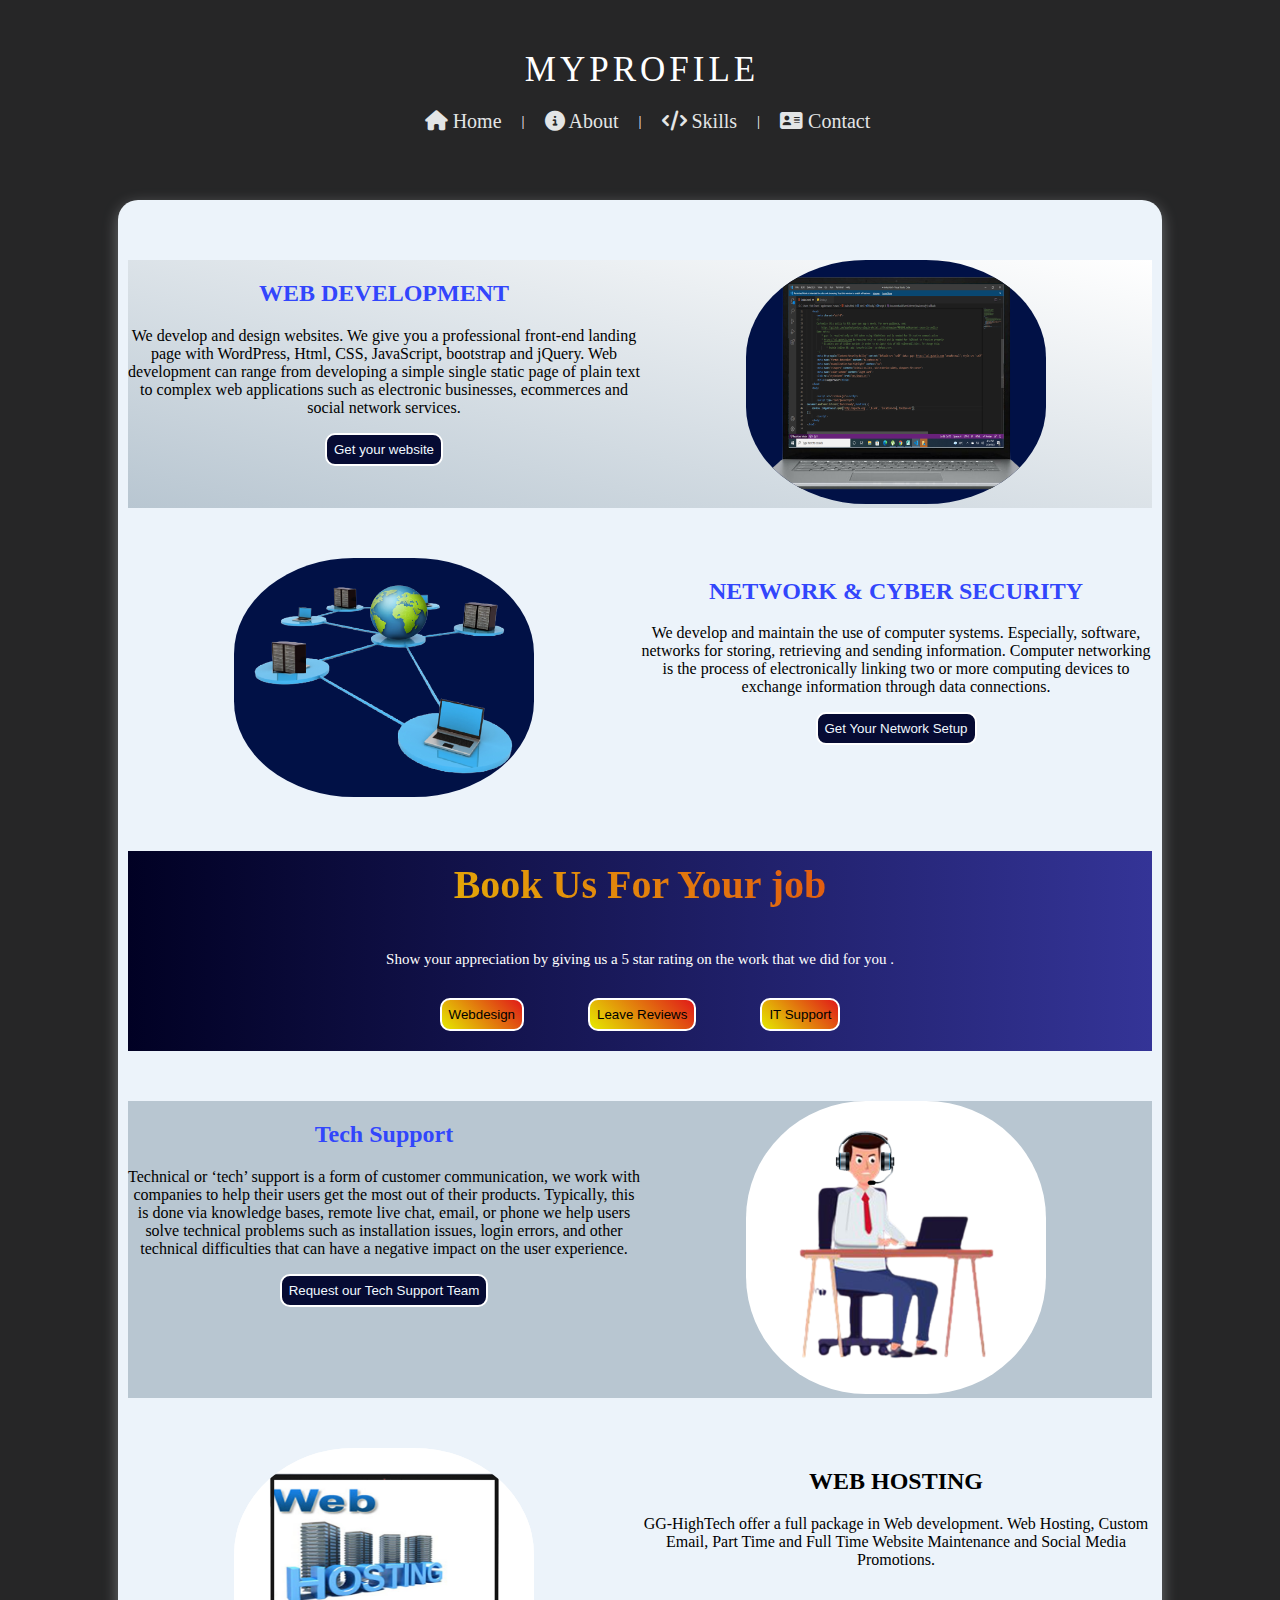
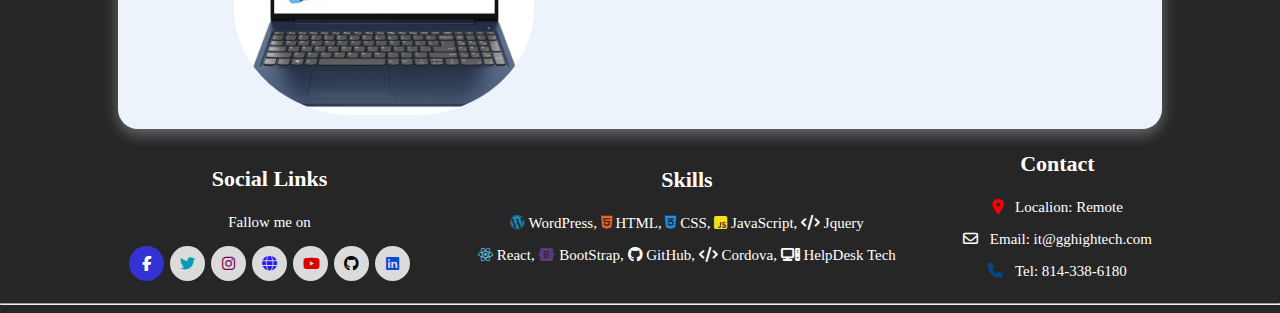
<file: index.html>
<!DOCTYPE html>
<html lang="en">
<head>
    <meta charset="UTF-8">
    <meta http-equiv="X-UA-Compatible" content="IE=edge">
    <meta name="viewport" content="width=device-width, initial-scale=1.0">
    <title>Portfolio</title>
    <link rel="stylesheet" href="./css/default.css">
    <link rel="stylesheet" href="./css/styles.css">
    <link rel="stylesheet" href="./css/responsive.css">
    <script src="https://ajax.googleapis.com/ajax/libs/jquery/3.6.0/jquery.min.js"></script></head>
    <link rel="stylesheet" href="https://cdnjs.cloudflare.com/ajax/libs/font-awesome/6.2.1/css/all.min.css">

    <body>
        <div class="head-of-site">
   <nav class="navbar">

    <div class="site-id">
        <span style="--i:1">M</span>
        <span style="--i:2">Y</span>

        <span style="--i:3">P</span>
        <span style="--i:4">R</span>
        <span style="--i:5">O</span>
        <span style="--i:6">F</span>
        <span style="--i:7">I</span>
        <span style="--i:7">L</span>
        <span style="--i:7">E</span>
       
    </div>
    <div class="nav-link">
        <span class="menu-bars"> <img src="./assets/images/menu_icon.png"  alt="menu-b"></span>
        <ul class="links" id="link-nav">
            <li> <a href="./index.html"><i class="fa-solid fa-house"></i> Home</a></li> <span>|</span> 
            <li class="about-btn"></i><a href="./about.html"><i class="fa-solid fa-circle-info"></i> About</a></li> <span>|</span> 
            <li><a href="./skills.html"><i class="fa-solid fa-code"></i> Skills</a></li> <span>|</span> 
            <li><a href="./contact.html"><i class="fa-solid fa-address-card"></i> Contact</a></li>
        </ul>
    </div>
   </nav>
</div>
<section class="front-page-sectoin">

<div class="details">
<section class="first">
    <div class="info-1">
        <h2>WEB DEVELOPMENT</h2>
        <p>We develop and design websites. We give you a professional front-end landing page with WordPress, Html, CSS, JavaScript, bootstrap and jQuery. Web development can range from developing a simple single static page of plain text to complex web applications
             such as electronic businesses, ecommerces and social network services.</p>
        <button>Get your website</button>
    </div>
<div class="img-1">
    <img src="./assets/images/pg_bg_4-removebg-preview.png">
</div>

</section>

<section class="second-section">
    <div class="img-2">
        <img src="./assets/images/pg_bg1-removebg-preview.png" alt="network-img">
    </div>

    <div class="info-2">
<h2>NETWORK & CYBER SECURITY</h2>
<p> We develop and maintain the use of computer systems. Especially, software, networks for storing, retrieving and sending information. Computer networking is the process of electronically linking
     two or more computing devices to exchange information through data connections.</p>
    
     <button>Get Your Network Setup</button>
    </div>


</section>

<section class="third-section">
<div class="info-3">
    <h2>Book Us For Your job</h2>
    <p>Show your appreciation by giving us a 5 star rating on the work that we did for you .</p>
</div>
<div class="button-section">
   <a href="https://gghightech.com/help-desk-tech-tech-support/"><button class="btn-1">Webdesign</button></a> 
   <a href="https://gghightech.com/site-rating/"><button class="btn-1">Leave Reviews</button></a> 
   <a href="https://gghightech.com/help-desk-tech-tech-support/"><button class="btn-1">IT Support</button></a>
</div>

</section>

<section class="forth-section">
<div class="info-4">
    <h2>Tech Support</h2>
    <p>Technical or ‘tech’ support is a form of customer communication, we work with companies to help their users get the most out of their products. Typically, this is done via knowledge bases, remote live 
        chat, email, or phone we help users solve technical problems such as installation issues, login errors, and other technical difficulties that can have a negative impact on the user experience.</p>

        <button>Request our Tech Support Team</button>
</div>
<div class="img-3">
    <img src="./assets/images/pg_bg_6-removebg-preview.png" alt="teck-support-img">
</div>

</section>

<section class="fifth-section">
<div class="img-4">
    <img src="./assets/images/PG-BG-9-768x683.png" alt="hosting-img">
</div>

<div class="info-5">
    <h2>WEB HOSTING</h2>
    <p>GG-HighTech offer a full package in Web development. Web Hosting, Custom Email, Part Time and
         Full Time Website Maintenance and Social Media Promotions.</p>
  
</div>


</section>
</div>


</section>

<footer>
    <section>
        <div class="foot-area">
    <div class="foot-head-1"> 
        <h3>Social Links </h3>
        <p>Fallow me on</p>
        <a href="#"><i class="fa-brands fa-facebook-f"></i></a>
        <a href=""><i class="fa-brands fa-twitter"></i></a>
        <a href=""><i class="fa-brands fa-instagram"></i></a>
        <a href=""><i class="fa-solid fa-globe"></i></a>
        <a href=""><i class="fa-brands fa-youtube"></i></a>
        <a href=""> <i class="fa-brands fa-github"></i></a>
        <a href=""> <i class="fa-brands fa-linkedin"></i></a> 
    </div>
    
    <div class="skills">
        <h3>Skills</h3>
        <div>
        <p><i class="fa-brands fa-wordpress" style="color:#168FC4"></i> WordPress, <i class="fa-brands fa-html5" style="color: #E96228;"></i> HTML, 
            <i class="fa-brands fa-css3-alt" style="color:#2091EB;"></i> CSS, <i class="fa-brands fa-square-js" style="color:#F7DF1E;"></i> JavaScript, 
            <i class="fa-solid fa-code"></i> Jquery</p>
    </div>
    <div>
        <p><i class="fa-brands fa-react" style="color:#5ED3F3 ;"></i> React, <i class="fa-brands fa-bootstrap" style="color:#5B397B;"></i> BootStrap, 
            <i class="fa-brands fa-github"></i> GitHub, <i class="fa-solid fa-code"></i> Cordova, 
            <i class="fa-sharp fa-solid fa-computer"></i> HelpDesk Tech</p>
    </div>
    </div>
<div class="contact">
    <h3>Contact</h3>
    <p><i class="fa-solid fa-location-dot" style="color:#F60000;"></i>Localion: Remote</p>
    <p><i class="fa-regular fa-envelope"></i>Email: it@gghightech.com</p>
    <p><i class="fa-solid fa-phone" style="color:#01488B;"></i>Tel: 814-338-6180</p>
</div>
    </div>
</section>
<hr/>
</footer>

<script type="text/javascript" src="./js/main.js"></script>
</body>
</html>
</file>
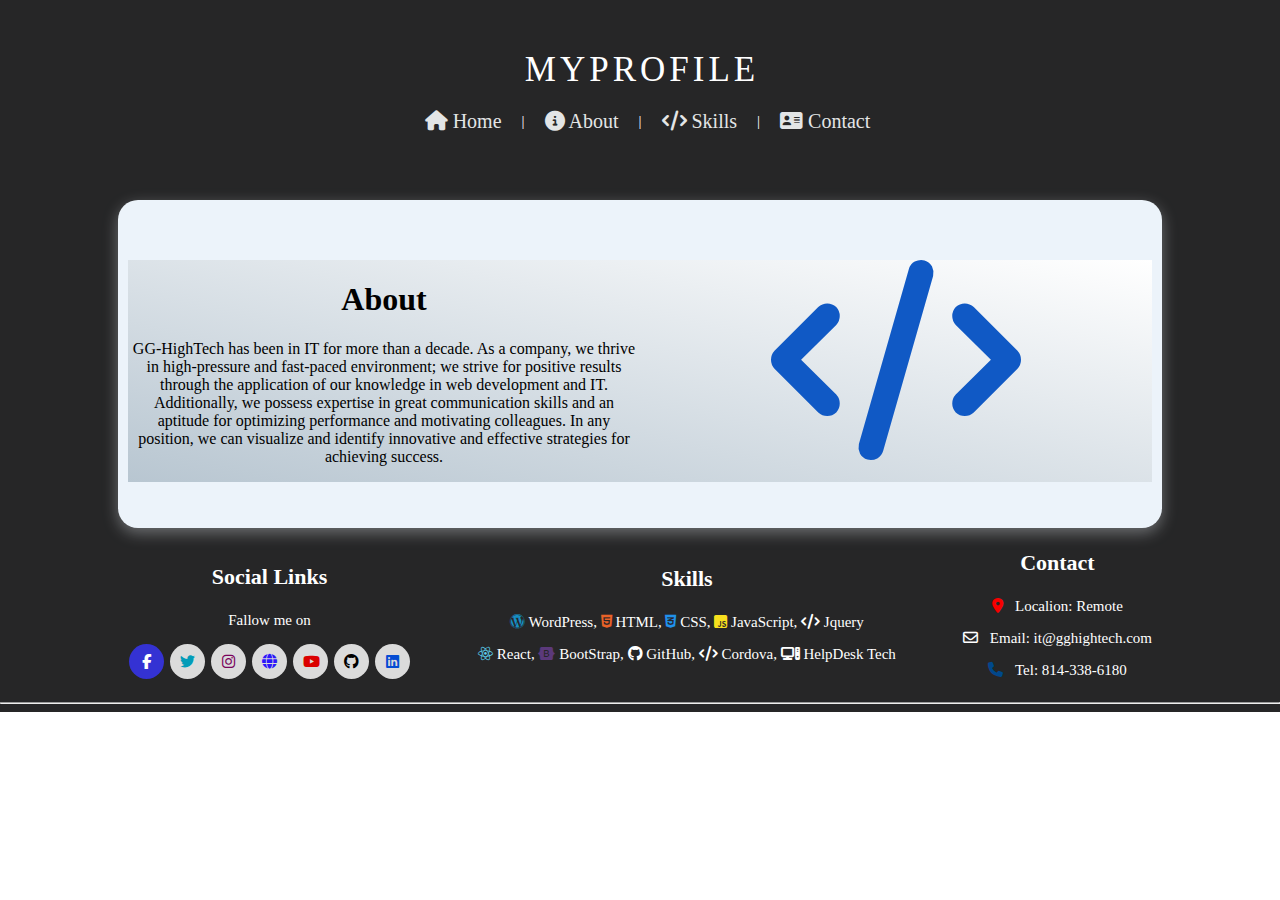
<file: about.html>
<!DOCTYPE html>
<html lang="en">
<head>
    <meta charset="UTF-8">
    <meta http-equiv="X-UA-Compatible" content="IE=edge">
    <meta name="viewport" content="width=device-width, initial-scale=1.0">
    <title>Portfolio</title>
    <link rel="stylesheet" href="./css/default.css">
    <link rel="stylesheet" href="./css/styles.css">
    <link rel="stylesheet" href="./css/responsive.css">
    <script src="https://ajax.googleapis.com/ajax/libs/jquery/3.6.0/jquery.min.js"></script></head>
    <link rel="stylesheet" href="https://cdnjs.cloudflare.com/ajax/libs/font-awesome/6.2.1/css/all.min.css">

    <body>
        <div class="head-of-site">
   <nav class="navbar">

    <div class="site-id">
        <span style="--i:1">M</span>
        <span style="--i:2">Y</span>

        <span style="--i:3">P</span>
        <span style="--i:4">R</span>
        <span style="--i:5">O</span>
        <span style="--i:6">F</span>
        <span style="--i:7">I</span>
        <span style="--i:7">L</span>
        <span style="--i:7">E</span>
       
    </div>
    <div class="nav-link">
        <span class="menu-bars"> <img src="./assets/images/menu_icon.png"  alt="menu-b"></span>
        <ul class="links" id="link-nav">
            <li> <a href="./index.html"><i class="fa-solid fa-house"></i> Home</a></li> <span>|</span> 
            <li><a href="about.html"><i class="fa-solid fa-circle-info"></i> About</a></li> <span>|</span> 
            <li><a href="./skills.html"><i class="fa-solid fa-code"></i> Skills</a></li> <span>|</span> 
            <li><a href="./contact.html"><i class="fa-solid fa-address-card"></i> Contact</a></li>
        </ul>
    </div>
   </nav>
</div>
<section class="front-page-sectoin">

<div class="details">
<section class="first">
    <div class="info-1 about">
        <div class="ab_info">
        <h1>About</h1>
        <p>
            GG-HighTech has been in IT for more than a decade. As a company, we thrive in high-pressure and fast-paced environment; we strive for positive results through the application of our
             knowledge in web development and IT.  Additionally, we possess expertise in great communication skills and an aptitude for optimizing performance and motivating colleagues. In any position, we can visualize and identify innovative and effective strategies for achieving success.</p>
            </div>    
    </div>
<div class="ab_icon">
    <i class="fa-solid fa-code"></i> 
</div>
</section>
<br/>
<br/>
</div>


</section>
<footer>
    <section>
        <div class="foot-area">
    <div class="foot-head-1"> 
        <h3>Social Links </h3>
        <p>Fallow me on</p>
        <a href="#"><i class="fa-brands fa-facebook-f"></i></a>
        <a href=""><i class="fa-brands fa-twitter"></i></a>
        <a href=""><i class="fa-brands fa-instagram"></i></a>
        <a href=""><i class="fa-solid fa-globe"></i></a>
        <a href=""><i class="fa-brands fa-youtube"></i></a>
        <a href=""> <i class="fa-brands fa-github"></i></a>
        <a href=""> <i class="fa-brands fa-linkedin"></i></a> 
    </div>
    
    <div class="skills">
        <h3>Skills</h3>
        <div>
        <p><i class="fa-brands fa-wordpress" style="color:#168FC4"></i> WordPress, <i class="fa-brands fa-html5" style="color: #E96228;"></i> HTML, 
            <i class="fa-brands fa-css3-alt" style="color:#2091EB;"></i> CSS, <i class="fa-brands fa-square-js" style="color:#F7DF1E;"></i> JavaScript, 
            <i class="fa-solid fa-code"></i> Jquery</p>
    </div>
    <div>
        <p><i class="fa-brands fa-react" style="color:#5ED3F3 ;"></i> React, <i class="fa-brands fa-bootstrap" style="color:#5B397B;"></i> BootStrap, 
            <i class="fa-brands fa-github"></i> GitHub, <i class="fa-solid fa-code"></i> Cordova, 
            <i class="fa-sharp fa-solid fa-computer"></i> HelpDesk Tech</p>
    </div>
    </div>
<div class="contact">
    <h3>Contact</h3>
    <p><i class="fa-solid fa-location-dot" style="color:#F60000;"></i>Localion: Remote</p>
    <p><i class="fa-regular fa-envelope"></i>Email: it@gghightech.com</p>
    <p><i class="fa-solid fa-phone" style="color:#01488B;"></i>Tel: 814-338-6180</p>
</div>
    </div>
</section>
<hr/>
</footer>
<script src="./js/main.js" type="text/javascript"></script>
</body>
</html>
</file>
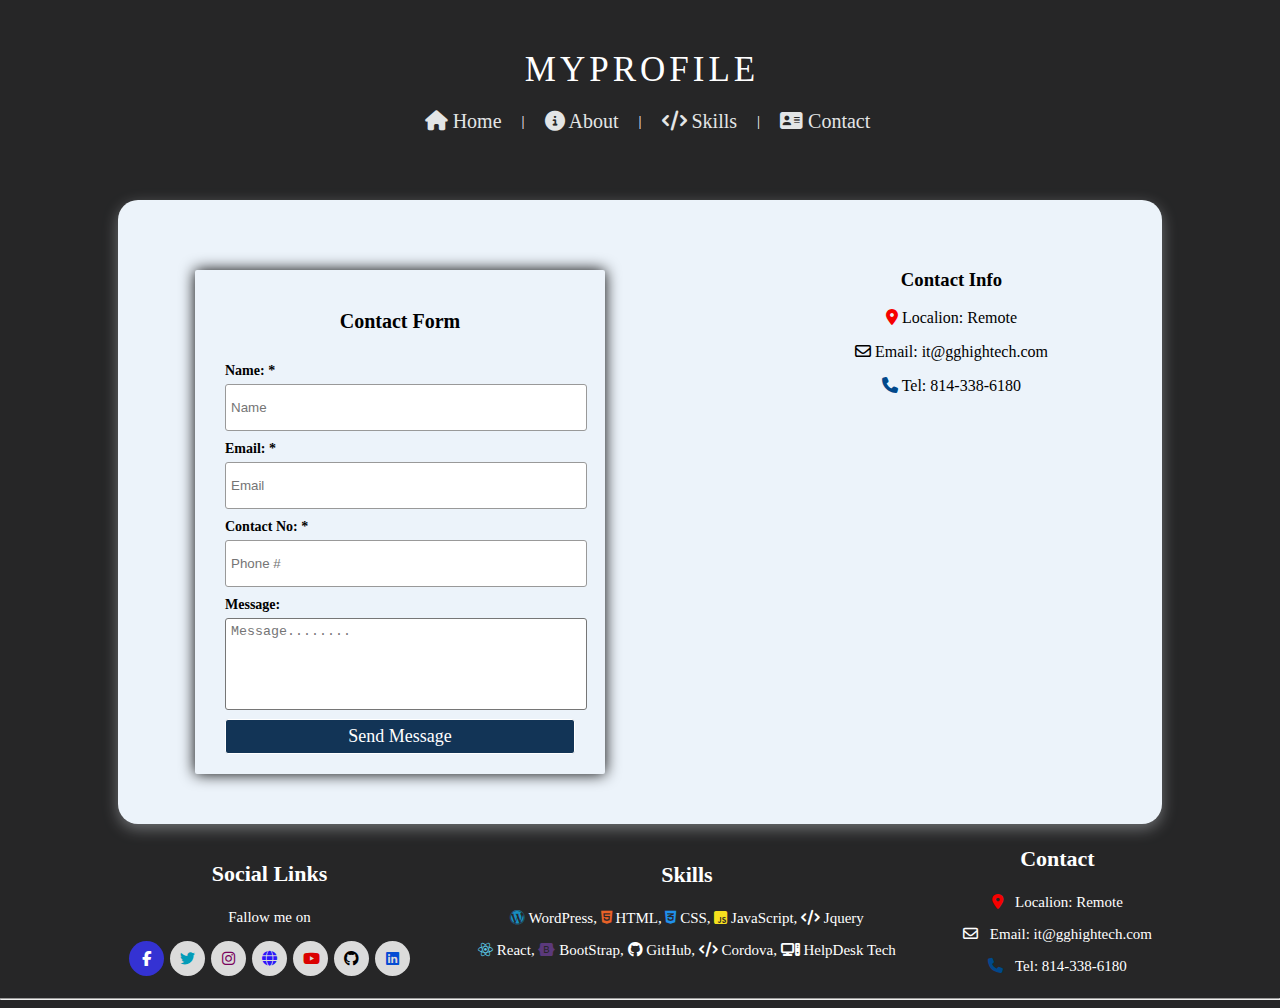
<file: contact.html>
<!DOCTYPE html>
<html lang="en">
<head>
    <meta charset="UTF-8">
    <meta http-equiv="X-UA-Compatible" content="IE=edge">
    <meta name="viewport" content="width=device-width, initial-scale=1.0">
    <title>Portfolio</title>
    <link rel="stylesheet" href="./css/default.css">
    <link rel="stylesheet" href="./css/styles.css">
    <link rel="stylesheet" href="./css/responsive.css">
    <script src="https://ajax.googleapis.com/ajax/libs/jquery/3.6.0/jquery.min.js"></script></head>
    <link rel="stylesheet" href="https://cdnjs.cloudflare.com/ajax/libs/font-awesome/6.2.1/css/all.min.css">

    <body>
       
        <div class="head-of-site">
   <nav class="navbar">

    <div class="site-id">
        <span style="--i:1">M</span>
        <span style="--i:2">Y</span>

        <span style="--i:3">P</span>
        <span style="--i:4">R</span>
        <span style="--i:5">O</span>
        <span style="--i:6">F</span>
        <span style="--i:7">I</span>
        <span style="--i:7">L</span>
        <span style="--i:7">E</span>
       
    </div>
    <div class="nav-link">
        <span class="menu-bars"> <img src="./assets/images/menu_icon.png"  alt="menu-b"></span>
        <ul class="links" id="link-nav">
            <li> <a href="./index.html"><i class="fa-solid fa-house"></i> Home</a></li> <span>|</span> 
            <li><a href="./about.html"><i class="fa-solid fa-circle-info"></i> About</a></li> <span>|</span> 
            <li><a href="./skills.html"><i class="fa-solid fa-code"></i> Skills</a></li> <span>|</span> 
            <li><a href="./contact.html"><i class="fa-solid fa-address-card"></i> Contact</a></li>
        </ul>
    </div>
   </nav>


   <section class="front-page-sectoin">

    <div class="details">
        <div class="contact-form-area">
        <div id="mainform">
            <form id="form">
   <h3>Contact Form</h3>
   <p id="returnmessage"></p>
   <label>Name: <span>*</span></label>
   <input type="text" id="name" placeholder="Name"/><br/>
   <label>Email: <span>*</span></label>
   <input type="text" id="email" placeholder="Email"/><br/>
   <label>Contact No: <span>*</span></label>
   <input type="text" id="contact" placeholder="Phone #"/><br/>
   <label>Message:</label>
   <textarea id="message" placeholder="Message........"></textarea><br/>
   <input type="button" id="submit" value="Send Message"/>
</form>
<div class="cn-info">
    <h3>Contact Info</h3>
    <p><i class="fa-solid fa-location-dot" style="color:#F60000;"></i> Localion: Remote</p>
    <p><i class="fa-regular fa-envelope"></i> Email: it@gghightech.com</p>
    <p><i class="fa-solid fa-phone" style="color:#01488B;"></i> Tel: 814-338-6180</p>

</div>
</div>



    </div>
</div>
    
    </section>
    
<footer>
    <section>
        <div class="foot-area">
    <div class="foot-head-1"> 
        <h3>Social Links </h3>
        <p>Fallow me on</p>
        <a href="#"><i class="fa-brands fa-facebook-f"></i></a>
        <a href=""><i class="fa-brands fa-twitter"></i></a>
        <a href=""><i class="fa-brands fa-instagram"></i></a>
        <a href=""><i class="fa-solid fa-globe"></i></a>
        <a href=""><i class="fa-brands fa-youtube"></i></a>
        <a href=""> <i class="fa-brands fa-github"></i></a>
        <a href=""> <i class="fa-brands fa-linkedin"></i></a> 
    </div>
    
    <div class="skills">
        <h3>Skills</h3>
        <div>
        <p><i class="fa-brands fa-wordpress" style="color:#168FC4"></i> WordPress, <i class="fa-brands fa-html5" style="color: #E96228;"></i> HTML, 
            <i class="fa-brands fa-css3-alt" style="color:#2091EB;"></i> CSS, <i class="fa-brands fa-square-js" style="color:#F7DF1E;"></i> JavaScript, 
            <i class="fa-solid fa-code"></i> Jquery</p>
    </div>
    <div>
        <p><i class="fa-brands fa-react" style="color:#5ED3F3 ;"></i> React, <i class="fa-brands fa-bootstrap" style="color:#5B397B;"></i> BootStrap, 
            <i class="fa-brands fa-github"></i> GitHub, <i class="fa-solid fa-code"></i> Cordova, 
            <i class="fa-sharp fa-solid fa-computer"></i> HelpDesk Tech</p>
    </div>
    </div>
<div class="contact">
    <h3>Contact</h3>
    <p><i class="fa-solid fa-location-dot" style="color:#F60000;"></i>Localion: Remote</p>
    <p><i class="fa-regular fa-envelope"></i>Email: it@gghightech.com</p>
    <p><i class="fa-solid fa-phone" style="color:#01488B;"></i>Tel: 814-338-6180</p>
</div>
    </div>
</section>
<hr/>
</footer>



<script type="text/javascript" src="./js/main.js"></script>
</body>
</html>
</file>
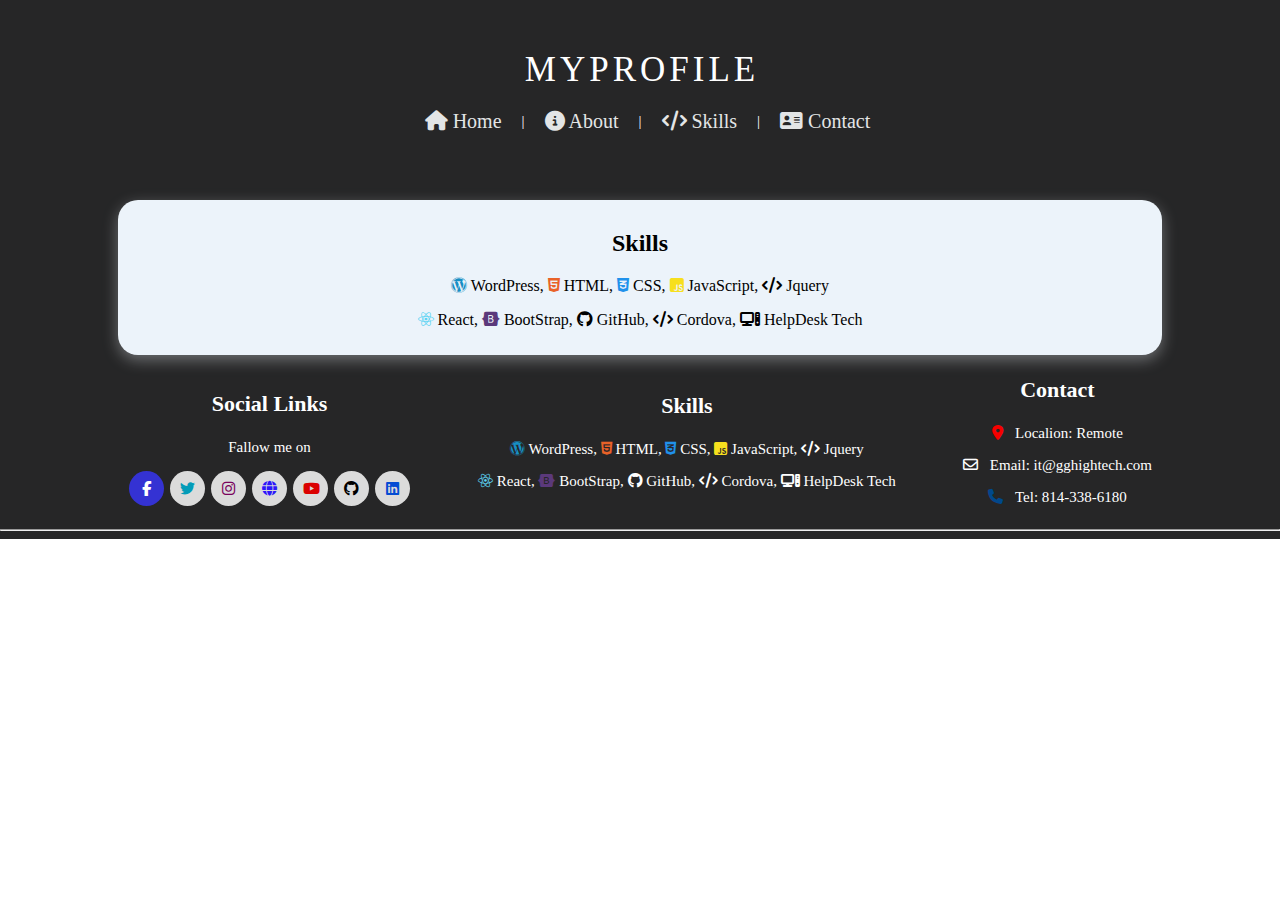
<file: skills.html>
<!DOCTYPE html>
<html lang="en">
<head>
    <meta charset="UTF-8">
    <meta http-equiv="X-UA-Compatible" content="IE=edge">
    <meta name="viewport" content="width=device-width, initial-scale=1.0">
    <title>Portfolio</title>
    <link rel="stylesheet" href="./css/default.css">
    <link rel="stylesheet" href="./css/styles.css">
    <link rel="stylesheet" href="./css/responsive.css">
    <script src="https://ajax.googleapis.com/ajax/libs/jquery/3.6.0/jquery.min.js"></script></head>
    <link rel="stylesheet" href="https://cdnjs.cloudflare.com/ajax/libs/font-awesome/6.2.1/css/all.min.css">

    <body>
        <div class="head-of-site">
   <nav class="navbar">

    <div class="site-id">
        <span style="--i:1">M</span>
        <span style="--i:2">Y</span>

        <span style="--i:3">P</span>
        <span style="--i:4">R</span>
        <span style="--i:5">O</span>
        <span style="--i:6">F</span>
        <span style="--i:7">I</span>
        <span style="--i:7">L</span>
        <span style="--i:7">E</span>
       
    </div>
    <div class="nav-link">
        <span class="menu-bars"> <img src="./assets/images/menu_icon.png"  alt="menu-b"></span>
        <ul class="links" id="link-nav">
            <li> <a href="./index.html"><i class="fa-solid fa-house"></i> Home</a></li> <span>|</span> 
            <li><a href="./about.html"><i class="fa-solid fa-circle-info"></i> About</a></li> <span>|</span> 
            <li><a href="./skills.html"><i class="fa-solid fa-code"></i> Skills</a></li> <span>|</span> 
            <li><a href="./contact.html"><i class="fa-solid fa-address-card"></i> Contact</a></li>
        </ul>
    </div>
   </nav>
</div>
<section class="front-page-sectoin">

    <div class="details">
   <h2>Skills</h2>

   <div class="skills">
    <div>
    <p><i class="fa-brands fa-wordpress" style="color:#168FC4"></i> WordPress, <i class="fa-brands fa-html5" style="color: #E96228;"></i> HTML, 
        <i class="fa-brands fa-css3-alt" style="color:#2091EB;"></i> CSS, <i class="fa-brands fa-square-js" style="color:#F7DF1E;"></i> JavaScript, 
        <i class="fa-solid fa-code"></i> Jquery</p>
</div>
<div>
    <p><i class="fa-brands fa-react" style="color:#5ED3F3 ;"></i> React, <i class="fa-brands fa-bootstrap" style="color:#5B397B;"></i> BootStrap, 
        <i class="fa-brands fa-github"></i> GitHub, <i class="fa-solid fa-code"></i> Cordova, 
        <i class="fa-sharp fa-solid fa-computer"></i> HelpDesk Tech</p>
</div>
</div>
    </div>
    
    
    </section>
    
<footer>
    <section>
        <div class="foot-area">
    <div class="foot-head-1"> 
        <h3>Social Links </h3>
        <p>Fallow me on</p>
        <a href="#"><i class="fa-brands fa-facebook-f"></i></a>
        <a href=""><i class="fa-brands fa-twitter"></i></a>
        <a href=""><i class="fa-brands fa-instagram"></i></a>
        <a href=""><i class="fa-solid fa-globe"></i></a>
        <a href=""><i class="fa-brands fa-youtube"></i></a>
        <a href=""> <i class="fa-brands fa-github"></i></a>
        <a href=""> <i class="fa-brands fa-linkedin"></i></a> 
    </div>
    
    <div class="skills">
        <h3>Skills</h3>
        <div>
        <p><i class="fa-brands fa-wordpress" style="color:#168FC4"></i> WordPress, <i class="fa-brands fa-html5" style="color: #E96228;"></i> HTML, 
            <i class="fa-brands fa-css3-alt" style="color:#2091EB;"></i> CSS, <i class="fa-brands fa-square-js" style="color:#F7DF1E;"></i> JavaScript, 
            <i class="fa-solid fa-code"></i> Jquery</p>
    </div>
    <div>
        <p><i class="fa-brands fa-react" style="color:#5ED3F3 ;"></i> React, <i class="fa-brands fa-bootstrap" style="color:#5B397B;"></i> BootStrap, 
            <i class="fa-brands fa-github"></i> GitHub, <i class="fa-solid fa-code"></i> Cordova, 
            <i class="fa-sharp fa-solid fa-computer"></i> HelpDesk Tech</p>
    </div>
    </div>
<div class="contact">
    <h3>Contact</h3>
    <p><i class="fa-solid fa-location-dot" style="color:#F60000;"></i>Localion: Remote</p>
    <p><i class="fa-regular fa-envelope"></i>Email: it@gghightech.com</p>
    <p><i class="fa-solid fa-phone" style="color:#01488B;"></i>Tel: 814-338-6180</p>
</div>
    </div>
</section>
<hr/>
</footer>
<script type="text/javascript" src="./js/main.js"></script>

   </body> 
   </html>
</file>
<file: css/default.css>
body{
    margin: 0;
    padding: 0;
    contain: content;
 background-color: rgb(38, 38, 39);
 align-items: center;
 text-align: center;
 justify-content: center;
}
</file>
<file: css/styles.css>
.navbar{
    text-align: center;
    display: block;
    margin: 50px;
}

.site-id{
    position: relative;
  
}
.site-id{
    margin: 30px 0 20px 0;
}

.site-id span{
    position: relative;
    display: inline-block;
    font-size: 35px;
    color: #fff;
    text-transform: uppercase;
    animation: flip 2s infinite;
    animation-delay: calc(.2s * var(--i))
}

@keyframes flip {
    0%,80% {
      transform: rotateY(360deg) 
    }
  }

.navbar .nav-link{
  text-align: center;
  width: 100%;

}

.navbar .nav-link span{
    color: #fff;
    font-size: 15px;
   
}
.menu-bars{
   display: none;
    
}
.menu-bars img{
  
    width: 30px;
}

.nav-link {
    width: 100%;
    height: 40px;
    margin: 0 0 50px 0;
   
}

.nav-link .links{
  
    display:flex;
    align-items: center;
    justify-content: center;
    text-align: center;  
    margin: 0 0 0 -25px;
}

.nav-link li{
    list-style: none;
}

.nav-link a{
    text-decoration: none;
    padding: 20px;
    font-size: 20px;
    color: rgb(227, 229, 230);
}


.front-page-sectoin{

    align-items: center;
    justify-content: center;
    text-align: center;
    margin: 0 0 0 0px;
}

.details{
    width: 1024px;
    height: auto;
    background-color: rgb(236, 243, 250);
    margin: auto;
    border-radius: 20px;
    padding: 10px;
  
    box-shadow: rgba(244, 249, 255, 0.35) 0px 5px 15px;
}
/*all sections*
.img-2 .img-3 .img-4{
    width: 512px;
}

.info-2 .info-3 .info-4 .info-5{
    width: 512px;
} */


/*first section*/
.first{
    display: flex;
    margin: 50px 0 0 0;
   /* background-color: rgb(184, 198, 209);*/
    background-image: linear-gradient(to bottom left,  rgba(255, 255, 255), rgb(184, 198, 209));
}
.img-1 img{
    width: 300px;
    border-radius: 40%;
    background-color: rgb(1, 17, 70);
}
.info-1 {
    width: 512px;
}
.img-1 {
    width: 512px; 
}
.info-1 h2{
    color: rgb(50, 70, 252);
}
.info-1 button{
    background-color: rgb(6, 11, 51);
    color: aliceblue;
    padding: 7px;
    border-radius: 10px;
    cursor: pointer;
    border: solid 2px #fff;
}



/*second section*/
.second-section{
    display: flex;
    margin: 50px 0 0 0;
}
.img-2 img{
    width: 300px;
    border-radius: 40%;
    background-color: rgb(1, 17, 70);
}
.info-2 {
    width: 512px;
}
.img-2 {
    width: 512px; 
}
.info-2 h2{
    color: rgb(50, 70, 252);
}
.info-2 button{
    background-color: rgb(6, 11, 51);
    color: aliceblue;
    padding: 7px;
    border-radius: 10px;
    cursor: pointer;
    border: solid 2px #fff;
}



/*bonner section*/

.third-section{
    width: auto;
    height: 200px;
    background-image: linear-gradient(90deg, rgb(1, 1, 36), rgb(52, 52, 151));
    justify-content: center;
   
    margin: 50px 0 0 0;
}

.info-3 h2{
 
    font-size: 40px;
 padding: 10px;
 background: -webkit-linear-gradient(45deg, rgb(229, 233, 0), rgb(224, 25, 25));
 -webkit-background-clip: text;
 -webkit-text-fill-color: transparent;
}
.info-3 p{
    color: #fff;
    font-size: 15px;
    margin: 10px 0 0 0;
}


.btn-1{
    background-image: linear-gradient(45deg, rgb(229, 233, 0), rgb(224, 25, 25));
    color: rgb(0, 0, 0);
    padding: 7px;
    border-radius: 10px;
    border: solid 2px #fff;
    margin: 30px;
    cursor: pointer;
}  


/*forth section*/
.forth-section{
    display: flex;
    margin: 50px 0 0 0;
    background-color: rgb(184, 198, 209);
}
.img-3 img{
    width: 300px;
    border-radius: 40%;
    background-color: rgb(255, 255, 255);
}
.info-4 {
    width: 512px;
}
.img-3 {
    width: 512px; 
}
.info-4 h2{
    color: rgb(50, 70, 252);
}
.info-4 button{
    background-color: rgb(6, 11, 51);
    color: aliceblue;
    padding: 7px;
    border-radius: 10px;
    cursor: pointer;
    border: solid 2px #fff;
}
/* fifth section*/
.fifth-section{
    display: flex;
    margin: 50px 0 0 0;
    
}
.img-4 img{
    width: 300px;
    border-radius: 40%;
    background-color: rgb(255, 255, 255);
}
.info-5 {
    width: 512px;
}
.img-4 {
    width: 512px; 
}
.info-4 h2{
    color: rgb(50, 70, 252);
}
.info- button{
    background-color: rgb(6, 11, 51);
    color: aliceblue;
    padding: 7px;
    border-radius: 10px;
    cursor: pointer;
    border: solid 2px #fff;
}

/*about page*/
.about .info-1{
    margin: auto;
}
.first .about{
    display: flex;
    justify-content: space-between;
}
.ab_info{
    width: 512px;
    height: auto;
    text-align: center;  
}
.ab_icon{
    width: 512px;
    height: auto;
}
.ab_icon .fa-code{
    color: rgb(16, 89, 197);
    font-size: 200px;
}



/*footer css*/
.foot-area{
    display: flex;
    width: 1024px;
    height: auto;
    text-align: center;
    align-items: center;
    justify-content: space-between;
    margin: auto;
   

}
.foot-area h3{
   font-size: 22px;
   color: #fff;
}
.foot-area p{
   font-size: 15px;
   color: #fff;
}
.foot-head-1 a{
  margin: 1px;
  
}
/*social links*/
.foot-head-1 a .fa-facebook-f{
   font-size: 15px;
   color: rgb(255, 255, 255);
   padding: 10px;
   width: 15px;
   background-color: rgb(52, 50, 211);
   border-radius: 50%;
}
.foot-head-1 a .fa-twitter{
   font-size: 15px;
   color: rgb(3, 156, 184);
   padding: 10px;
   width: 15px;
   background-color: rgb(219, 219, 219);
   border-radius: 50%;
}
.foot-head-1 a .fa-instagram{
   font-size: 15px;
   color: rgb(122, 3, 93);
   padding: 10px;
   width: 15px;
   background-color: rgb(219, 219, 219);
   border-radius: 50%;
}
.foot-head-1 a .fa-globe{
   font-size: 15px;
   color: rgb(45, 23, 250);
   padding: 10px;
   width: 15px;
   background-color: rgb(219, 219, 219);
   border-radius: 50%;
}
.foot-head-1 a .fa-youtube{
   font-size: 15px;
   color: rgb(219, 0, 0);
   padding: 10px;
   width: 15px;
   background-color: rgb(219, 219, 219);
   border-radius: 50%;
}
.foot-head-1 a .fa-github{
   font-size: 15px;
   color: rgb(0, 0, 0);
   padding: 10px;
   width: 15px;
   background-color: rgb(219, 219, 219);
   border-radius: 50%;
}
.foot-head-1 a .fa-linkedin{
   font-size: 15px;
   color: rgb(3, 76, 211);
   padding: 10px;
   width: 15px;
   background-color: rgb(219, 219, 219);
   border-radius: 50%;
}

.contact i{
    margin-right: 12px;
    line-height: 10px;
}
 
/*contact css*/

.contact-form-area{
    display: flex;
    justify-content: space-around;
}

#mainform{
    width: 960px;
    margin: 20px auto;
    padding: 20px;
    font-family: 'fauna One', serif;
    display: flex;

}

#form{
    border-radius: 2px;
    padding: 20px 30px;
    box-shadow: 0 0 15px;
    font-size: 14px;
    font-weight: bold;
    width: 350px;
    margin: 20px 250px 0 35px;
    float: left;
}
#form h3{
    text-align: center;
    font-size: 20px;
}

#form input{
    width: 100%;
    height: 35px;
    margin-top: 5px;
    border: 1px solid #999;
    border-radius:3px;
    padding: 5px;
}

#form input[type=button]{
    background-color: #123456;
    border:1px solid white;
    font-family:'fauna One', serif;
    font-size: 18px;
    color: white;
    cursor: pointer;
}

#form textarea{
    width:100%;
    height: 80px;
    margin-top: 5px;
    border-radius: 3px;
    padding: 5px;
    resize: none;
}
#form label{
    float: left;
    margin-top: 10px;
}

.contact{
    width: 350;
    height: auto;
    align-items: center;
    text-align: center;
}
</file>
<file: css/responsive.css>
@media screen and (max-width: 912px){
    .nav-link .links{
        display: block;
        width: 180px;
        height: 270px;
        background-color: rgb(79, 79, 105);
    margin: auto;
    padding: 10px;
    border-radius: 20px;
    z-index: 1;
    position: relative;
   
    }

    .nav-link .links span{
      display: none;
    }



    .details{
        width: -webkit-fill-available;
        height: auto;
        background-color: rgb(236, 243, 250);
        margin: 10px;
        border-radius: 20px;
        padding: 10px;
      
        box-shadow: rgba(244, 249, 255, 0.35) 0px 5px 15px;
    }

    .links li{
        margin: 30px 0 0 0;
      
    }
    .links a{
font-size: 25px;    }
   
    .menu-bars{
        display: block;

    }

    .menu-bars img{
        width: 50px;
      color: antiquewhite;
    }
    .first{
        display: block;
        
    }
    .info-1{
position: relative;
width: auto;
    }
    .info-1 p{
        width: auto;
        margin:20px;
    }
    .img-1 {
        margin: 20px;
        width: auto;
    }

    .second-section{
        display: flex;
        flex-direction: column-reverse; 
    }

    .second-section p{
        width: auto;
        margin: 0 20 0 0;
       
    }
    .second-section img{
        margin: 20px;
    }

    .info-2 {
        width: auto;
    }
    .img-2 {
        width: auto;
    }


    .third-section{
        width: auto;
        height: auto;
    }
    .info-3{
        align-items: center;
        text-align: center;
    }
    .forth-section{
        display: block; 
    }
    .fifth-section{
        display: block; 
    }
    .img-3 {
        width: auto;
    }

      /*forth section*/  
.forth-section p{
    width: auto;
}
.forth-section img{
  margin: 20px;
}
.info-4 {
    width: auto;
}
 /*fifth section */
 .fifth-section{
    display: flex;
    flex-direction: column-reverse;

 }
 .info-5 {
    width: auto;
}
 .fifth-section p{
    width: 450px;

 }
 .fifth-section img{
    margin: 20px;
 }
 .img-4 {
    width: auto;
}
    
 /*footer area*/
.foot-area{
    display: block;
    margin: auto;
    width: auto;
    
}
.foot-area .foot-head-1 {
    margin-top: 50px;
}
.foot-area .skills {
    margin-top: 50px;
}
.foot-area .contact {
    margin-top: 50px;
}
/*Contact Page*/
#mainform{
    width: 360px;
    margin: 20px auto;
    padding: 20px;
    font-family: 'fauna One', serif;
    display: block;

}
#form{
    border-radius: 2px;
    padding: 20px 30px;
    box-shadow: 0 0 15px;
    font-size: 14px;
    font-weight: bold;
    width: 250px;
    margin: auto;
    float: left;
    margin-bottom: 30px;
}

}

@media screen and (max-width: 499px){
   .foot-area{
    width: 520px;
   }
   .details{
    width: auto;
    margin: ;
   }
   body{
    contain: content;
   }
   .img-1 img, .second-section img, 
   .second-section img, .fifth-section img, .foot-area, .ab_icon  {
    width: -webkit-fill-available;
   }
}
</file>
